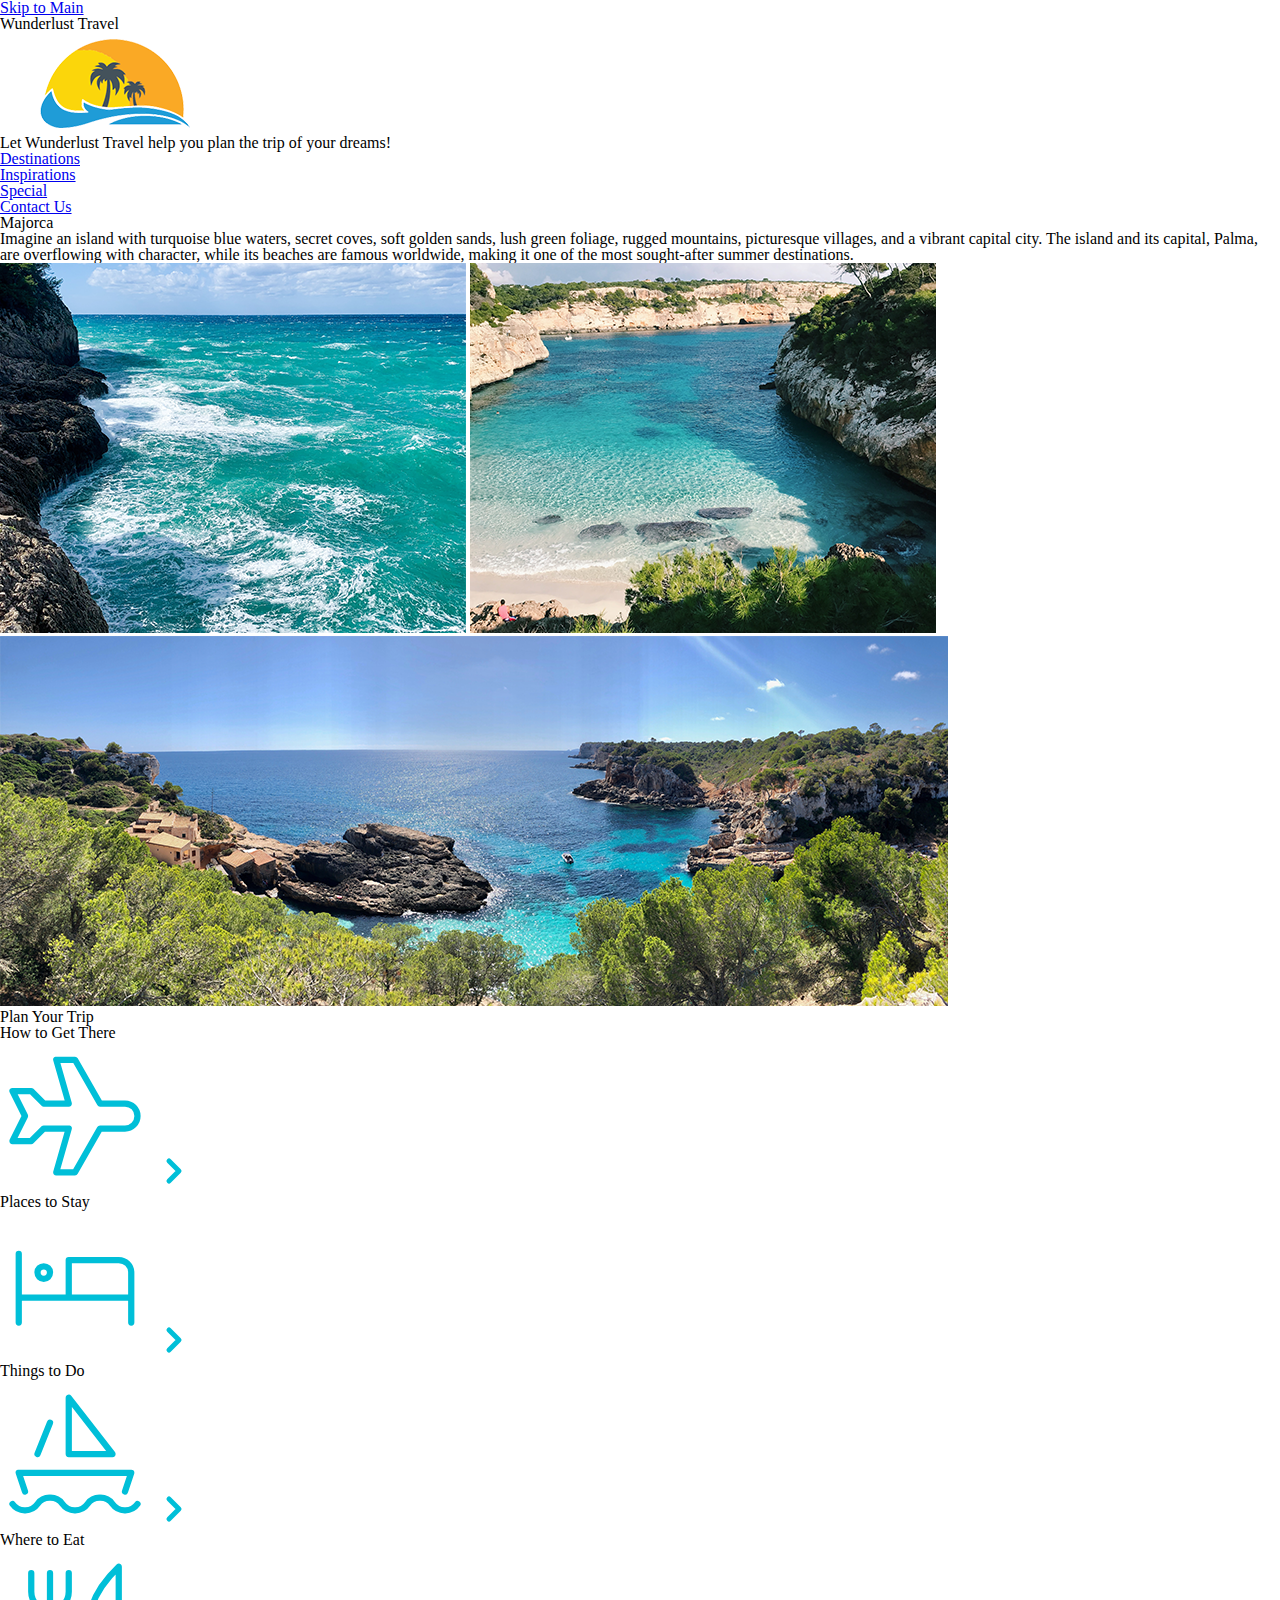
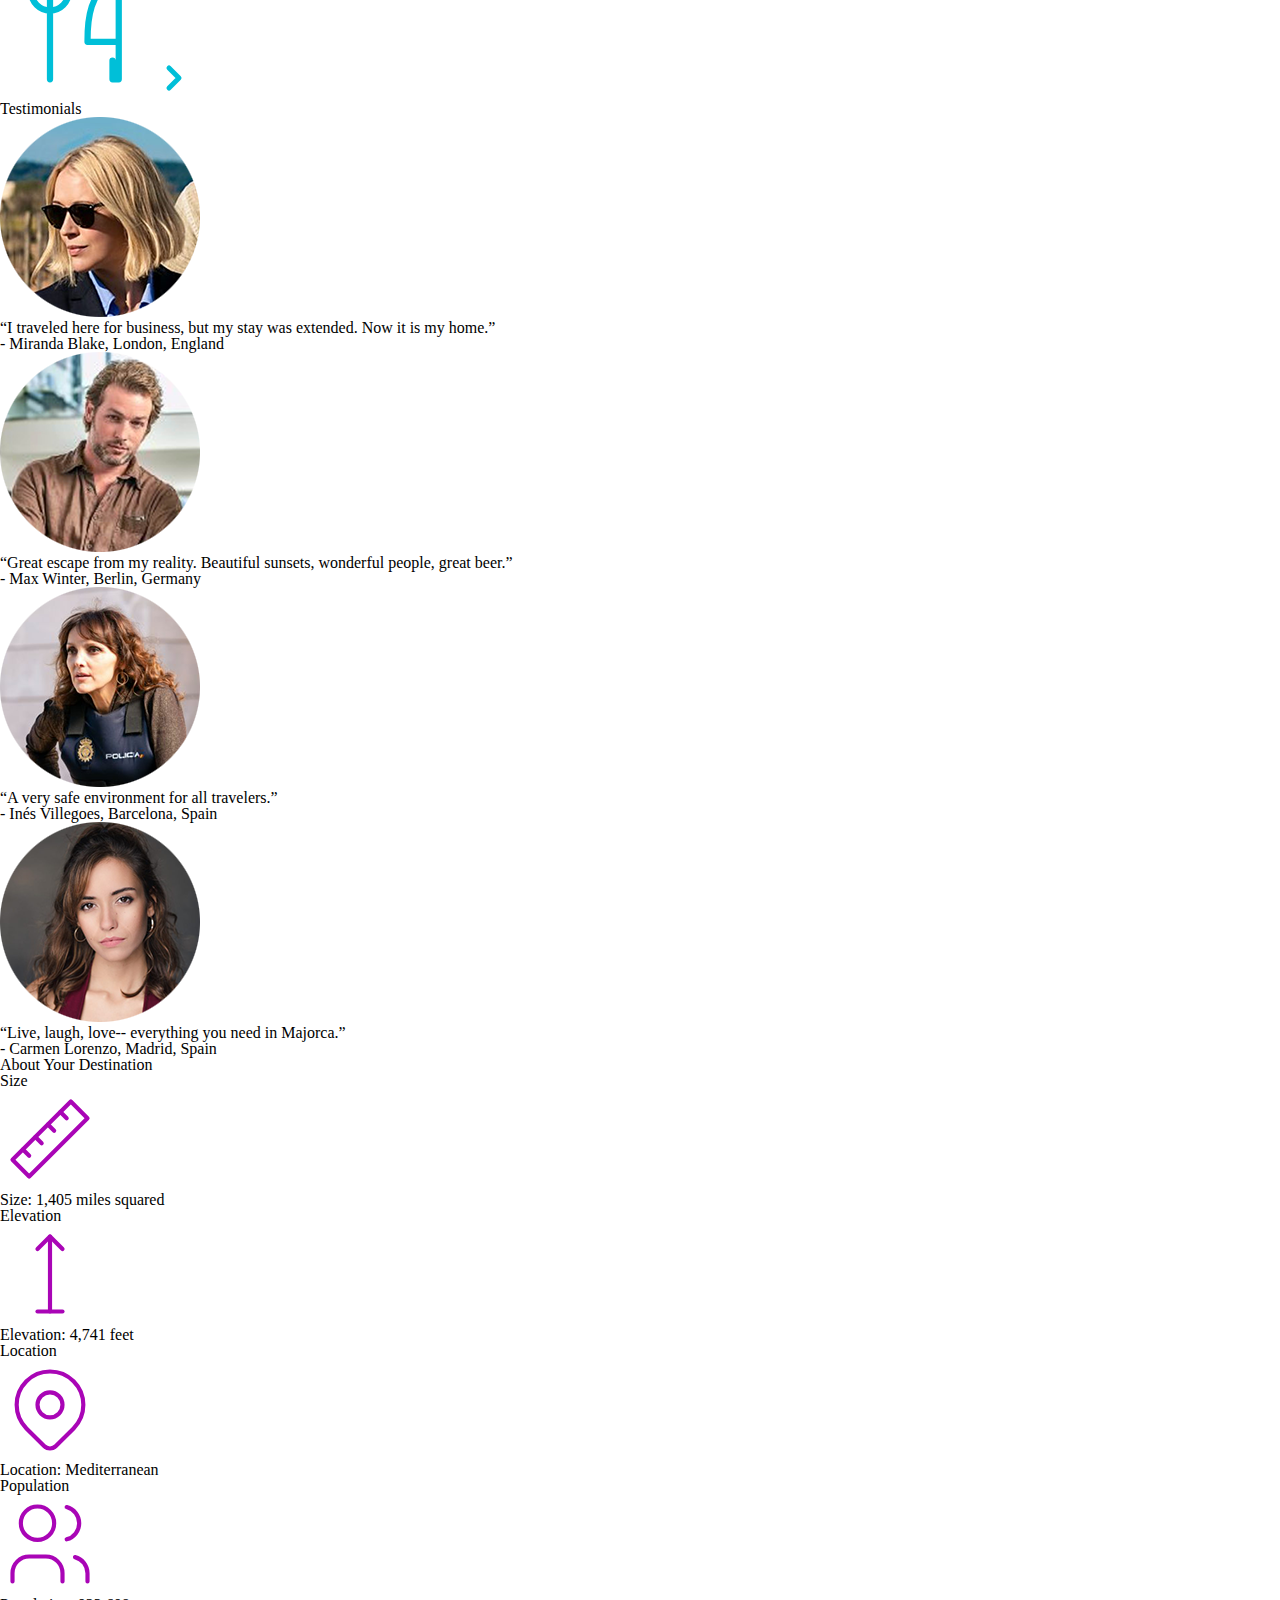
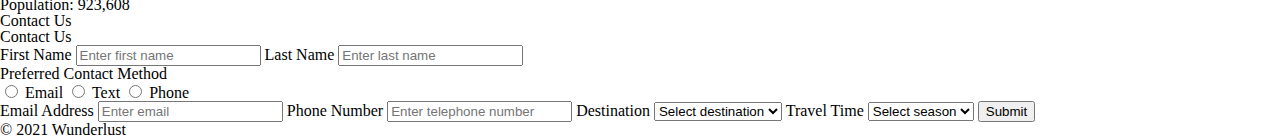
<file: index.html>
<!DOCTYPE html>
<html lang="en">
<head>
    <meta charset="UTF-8">
    <meta name="viewport" content="width=device-width, initial-scale=1.0">
    <title>Wunderlust Travel - Majorca</title>
    <link rel="stylesheet" href="styles.css">
</head>
<body>
<!-- Skip Link  -->
<a class="skip-link" href="#main-content">Skip to Main</a>
    <!-- Header Section -->
    <header>
        <h1>Wunderlust Travel </h1>
        <picture>
            <!-- For min-width: 1024px, use 1024w image -->
            <source srcset="logo-L.png" media="(min-width: 1024px)">
            <!-- For max-width: 780px, use 780w image -->
            <source srcset="logo-M.png" media="(max-width: 780px)">
            <!-- For max-width: 320px, use 320w image -->
            <source srcset="logo-S.png" media="(max-width: 320px)">
            <!-- Fallback image -->
            <img src="logo.png-S" alt="Wunderlust Travel Logo">
        </picture>
        
        <p>Let Wunderlust Travel help you plan the trip of your dreams!</p>
    

        <!-- Navigation -->
        <nav>
            <ul>
                <li><a href="#">Destinations</a></li>
                <li><a href="#">Inspirations</a></li>
                <li><a href="#">Special</a></li>
                <li><a href="#">Contact Us</a></li>
            </ul>
        </nav>
    </header>

    <main id="main-content"></main>
    <!-- Majorca Section -->
    <section>
        <h2>Majorca</h2>
        <p>Imagine an island with turquoise blue waters, secret coves, soft golden sands, lush green foliage, rugged mountains, picturesque villages, and a vibrant capital city. The island and its capital, Palma, are overflowing with character, while its beaches are famous worldwide, making it one of the most sought-after summer destinations.</p>
        <picture>
            <!-- For min-width: 1024px, use 1024w image -->
            <source srcset="majorca-waves-L.png" media="(min-width: 1024px)">
            <!-- For max-width: 780px, use 780w image -->
            <source srcset="majorca-waves-M.png" media="(max-width: 780px)">
            <!-- For max-width: 320px, use 320w image -->
            <source srcset="majorca-waves-S.png" media="(max-width: 320px)">
            <!-- Fallback image -->
            <img src="majorca-waves-S.png" alt="Majorca Waves">
        </picture>
        
        <picture>
            <!-- For min-width: 1024px, use 1024w image -->
            <source srcset="majorca-beach-L.png" media="(min-width: 1024px)">
            <!-- For max-width: 780px, use 780w image -->
            <source srcset="majorca-beach-M.png" media="(max-width: 780px)">
            <!-- For max-width: 320px, use 320w image -->
            <source srcset="majorca-beach-S.png" media="(max-width: 320px)">
            <!-- Fallback image -->
            <img src="majorca-beach-S.png" alt="Majorca Beach">
        </picture>
        
        <picture>
            <!-- For min-width: 1024px, use 1024w image -->
            <source srcset="majorca-cove-L.png" media="(min-width: 1024px)">
            <!-- For max-width: 780px, use 780w image -->
            <source srcset="majorca-cove-M.png" media="(max-width: 780px)">
            <!-- For max-width: 320px, use 320w image -->
            <source srcset="majorca-cove-S.png" media="(max-width: 320px)">
            <!-- Fallback image -->
            <img src="majorca-cove-S.png" alt="Majorca Cove">
        </picture>
        
    </section>

    <!-- Plan Your Trip Section -->
    <section>
        <h2>Plan Your Trip</h2>
        
        <!-- How to Get There -->
            <h3>How to Get There</h3>
            <svg xmlns="http://www.w3.org/2000/svg" class="icon icon-tabler icon-tabler-plane" width="150" height="150" viewBox="0 0 24 24" stroke-width="1" stroke="#00bfd8" fill="none" stroke-linecap="round" stroke-linejoin="round">
                <path stroke="none" d="M0 0h24v24H0z" fill="none"/>
                <path d="M16 10h4a2 2 0 0 1 0 4h-4l-4 7h-3l2 -7h-4l-2 2h-3l2 -4l-2 -4h3l2 2h4l-2 -7h3z" />
              </svg>
              
            <a href="#" title="Search for flights">
                <svg xmlns="http://www.w3.org/2000/svg" class="icon icon-tabler icon-tabler-chevron-right" width="40" height="40" viewBox="0 0 24 24" stroke-width="3" stroke="#00bfd8" fill="none" stroke-linecap="round" stroke-linejoin="round">
                    <path stroke="none" d="M0 0h24v24H0z" fill="none"/>
                    <polyline points="9 6 15 12 9 18" />
                </svg>
                  
            </a>

        <!-- Places to Stay -->
            <h3>Places to Stay</h3>
            <svg xmlns="http://www.w3.org/2000/svg" class="icon icon-tabler icon-tabler-bed" width="150" height="150" viewBox="0 0 24 24" stroke-width="1" stroke="#00bfd8" fill="none" stroke-linecap="round" stroke-linejoin="round">
                <path stroke="none" d="M0 0h24v24H0z" fill="none"/>
                <path d="M3 7v11m0 -4h18m0 4v-8a2 2 0 0 0 -2 -2h-8v6" />
                <circle cx="7" cy="10" r="1" />
            </svg>
              
            <a href="#" title="Search for Hotels">
                <svg xmlns="http://www.w3.org/2000/svg" class="icon icon-tabler icon-tabler-chevron-right" width="40" height="40" viewBox="0 0 24 24" stroke-width="3" stroke="#00bfd8" fill="none" stroke-linecap="round" stroke-linejoin="round">
                    <path stroke="none" d="M0 0h24v24H0z" fill="none"/>
                    <polyline points="9 6 15 12 9 18" />
                </svg>
                  
            </a>

        <!-- Things to Do -->
            <h3>Things to Do</h3>
            <svg xmlns="http://www.w3.org/2000/svg" class="icon icon-tabler icon-tabler-sailboat" width="150" height="150" viewBox="0 0 24 24" stroke-width="1" stroke="#00bfd8" fill="none" stroke-linecap="round" stroke-linejoin="round">
                <path stroke="none" d="M0 0h24v24H0z" fill="none"/>
                <path d="M2 20a2.4 2.4 0 0 0 2 1a2.4 2.4 0 0 0 2 -1a2.4 2.4 0 0 1 2 -1a2.4 2.4 0 0 1 2 1a2.4 2.4 0 0 0 2 1a2.4 2.4 0 0 0 2 -1a2.4 2.4 0 0 1 2 -1a2.4 2.4 0 0 1 2 1a2.4 2.4 0 0 0 2 1a2.4 2.4 0 0 0 2 -1" />
                <path d="M4 18l-1 -3h18l-1 3" />
                <path d="M11 12h7l-7 -9v9" />
                <line x1="8" y1="7" x2="6" y2="12" />
            </svg>
              
            <a href="#" title="Search for Activities">
                <svg xmlns="http://www.w3.org/2000/svg" class="icon icon-tabler icon-tabler-chevron-right" width="40" height="40" viewBox="0 0 24 24" stroke-width="3" stroke="#00bfd8" fill="none" stroke-linecap="round" stroke-linejoin="round">
                    <path stroke="none" d="M0 0h24v24H0z" fill="none"/>
                    <polyline points="9 6 15 12 9 18" />
                </svg>
                  
            </a>

        <!-- Where to Eat -->
            <h3>Where to Eat</h3>
            <svg xmlns="http://www.w3.org/2000/svg" class="icon icon-tabler icon-tabler-tools-kitchen-2" width="150" height="150" viewBox="0 0 24 24" stroke-width="1" stroke="#00bfd8" fill="none" stroke-linecap="round" stroke-linejoin="round">
                <path stroke="none" d="M0 0h24v24H0z" fill="none"/>
                <path d="M19 3v12h-5c-.023 -3.681 .184 -7.406 5 -12zm0 12v6h-1v-3m-10 -14v17m-3 -17v3a3 3 0 1 0 6 0v-3" />
              </svg>
              
            <a href="#" title="Search for Restaurants">
                <svg xmlns="http://www.w3.org/2000/svg" class="icon icon-tabler icon-tabler-chevron-right" width="40" height="40" viewBox="0 0 24 24" stroke-width="3" stroke="#00bfd8" fill="none" stroke-linecap="round" stroke-linejoin="round">
                    <path stroke="none" d="M0 0h24v24H0z" fill="none"/>
                    <polyline points="9 6 15 12 9 18" />
                </svg>
                  
            </a>
    </section>

    <!-- Testimonials Section -->
    <section>
        <h2>Testimonials</h2>
            <picture>
                <!-- For min-width: 1024px, use 1024w image -->
                <source srcset="miranda-blake-L.png" media="(min-width: 1024px)">
                <!-- For max-width: 780px, use 780w image -->
                <source srcset="miranda-blake-M.png" media="(max-width: 780px)">
                <!-- For max-width: 320px, use 320w image -->
                <source srcset="miranda-blake-S.png" media="(max-width: 320px)">
                <!-- Fallback image -->
                <img src="miranda-blake-S.png" alt="Miranda Blake">
            </picture>
            
            <p>“I traveled here for business, but my stay was extended. Now it is my home.”</p>
            <p>- Miranda Blake, London, England</p>
    
            <picture>
                <!-- For min-width: 1024px, use 1024w image -->
                <source srcset="max-winter-L.png" media="(min-width: 1024px)">
                <!-- For max-width: 780px, use 780w image -->
                <source srcset="max-winter-M.png" media="(max-width: 780px)">
                <!-- For max-width: 320px, use 320w image -->
                <source srcset="max-winter-S.png" media="(max-width: 320px)">
                <!-- Fallback image -->
                <img src="max-winter-S.png" alt="Max Winter">
            </picture>
            
            <p>“Great escape from my reality. Beautiful sunsets, wonderful people, great beer.”</p>
            <p>- Max Winter, Berlin, Germany</p>
    
            <picture>
                <!-- For min-width: 1024px, use 1024w image -->
                <source srcset="ines-villegoes-L.png" media="(min-width: 1024px)">
                <!-- For max-width: 780px, use 780w image -->
                <source srcset="ines-villegoes-M.png" media="(max-width: 780px)">
                <!-- For max-width: 320px, use 320w image -->
                <source srcset="ines-villegoes-S.png" media="(max-width: 320px)">
                <!-- Fallback image -->
                <img src="ines-villegoes-S.png" alt="Inés Villegoes">
            </picture>
            
            <p>“A very safe environment for all travelers.”</p>
            <p>- Inés Villegoes, Barcelona, Spain</p>
    
            <picture>
                <!-- For min-width: 1024px, use 1024w image -->
                <source srcset="carmen-lorenzo-L.png" media="(min-width: 1024px)">
                <!-- For max-width: 780px, use 780w image -->
                <source srcset="carmen-lorenzo-M.png" media="(max-width: 780px)">
                <!-- For max-width: 320px, use 320w image -->
                <source srcset="carmen-lorenzo-S.png" media="(max-width: 320px)">
                <!-- Fallback image -->
                <img src="carmen-lorenzo-S.png" alt="Carmen Lorenzo">
            </picture>
            
            <p>“Live, laugh, love-- everything you need in Majorca.”</p>
            <p>- Carmen Lorenzo, Madrid, Spain</p>
    </section>

    <!-- About Your Destination Section -->
    <section>
        <h2>About Your Destination</h2>
                <h3>Size</h3>
                <svg xmlns="http://www.w3.org/2000/svg" class="icon icon-tabler icon-tabler-ruler-2" width="100" height="100" viewBox="0 0 24 24" stroke-width="1" stroke="#a905b6" fill="none" stroke-linecap="round" stroke-linejoin="round">
                    <path stroke="none" d="M0 0h24v24H0z" fill="none"/>
                    <path d="M17 3l4 4l-14 14l-4 -4z" />
                    <path d="M16 7l-1.5 -1.5" />
                    <path d="M13 10l-1.5 -1.5" />
                    <path d="M10 13l-1.5 -1.5" />
                    <path d="M7 16l-1.5 -1.5" />
                </svg>
                  
                <p>Size: 1,405 miles squared</p>

                <h3>Elevation</h3>
                <svg xmlns="http://www.w3.org/2000/svg" class="icon icon-tabler icon-tabler-arrow-top-bar" width="100" height="100" viewBox="0 0 24 24" stroke-width="1" stroke="#a905b6" fill="none" stroke-linecap="round" stroke-linejoin="round">
                    <path stroke="none" d="M0 0h24v24H0z" fill="none"/>
                    <line x1="12" y1="21" x2="12" y2="3" />
                    <path d="M15 6l-3 -3l-3 3" />
                    <line x1="9" y1="21" x2="15" y2="21" />
                </svg>
                  
                <p>Elevation: 4,741 feet</p>

                <h3>Location</h3>
                <svg xmlns="http://www.w3.org/2000/svg" class="icon icon-tabler icon-tabler-map-pin" width="100" height="100" viewBox="0 0 24 24" stroke-width="1" stroke="#a905b6" fill="none" stroke-linecap="round" stroke-linejoin="round">
                    <path stroke="none" d="M0 0h24v24H0z" fill="none"/>
                    <circle cx="12" cy="11" r="3" />
                    <path d="M17.657 16.657l-4.243 4.243a2 2 0 0 1 -2.827 0l-4.244 -4.243a8 8 0 1 1 11.314 0z" />
                </svg>
                  
                <p>Location: Mediterranean</p>

                <h3>Population</h3>
                <svg xmlns="http://www.w3.org/2000/svg" class="icon icon-tabler icon-tabler-users" width="100" height="100" viewBox="0 0 24 24" stroke-width="1" stroke="#a905b6" fill="none" stroke-linecap="round" stroke-linejoin="round">
                    <path stroke="none" d="M0 0h24v24H0z" fill="none"/>
                    <circle cx="9" cy="7" r="4" />
                    <path d="M3 21v-2a4 4 0 0 1 4 -4h4a4 4 0 0 1 4 4v2" />
                    <path d="M16 3.13a4 4 0 0 1 0 7.75" />
                    <path d="M21 21v-2a4 4 0 0 0 -3 -3.85" />
                  </svg>
                  
                <p>Population: 923,608</p>
    </section>

    <!-- Footer -->
    <footer>
    <!-- Contact Us Section -->
    <section>
        <h2>Contact Us</h2>
        <!-- Contact Us Form -->
        <form action="#" method="POST">
            <fieldset>
            <legend>Contact Us</legend>
        
            <!-- First Name -->
            <label for="first-name">First Name</label>
            <input type="text" id="first-name" name="first-name" placeholder="Enter first name" required>
            
            <!-- Last Name -->
            <label for="last-name">Last Name</label>
            <input type="text" id="last-name" name="last-name" placeholder="Enter last name" required>
            
            <!-- Contact Method -->
            <fieldset>
            <legend>Preferred Contact Method</legend>
            <label for="contact-email">
            <input type="radio" id="contact-email" name="contact-method" value="email" required> Email
            </label>
            <label for="contact-text">
            <input type="radio" id="contact-text" name="contact-method" value="text"> Text
            </label>
            <label for="contact-phone">
            <input type="radio" id="contact-phone" name="contact-method" value="phone"> Phone
            </label>
            </fieldset>
        
            <!-- Email Address -->
            <label for="email">Email Address</label>
            <input type="email" id="email" name="email" placeholder="Enter email" required>
            
            <!-- Phone Number -->
            <label for="phone">Phone Number</label>
            <input type="tel" id="phone" name="phone" placeholder="Enter telephone number">
            
            <!-- Destination -->
            <label for="destination">Destination</label>
            <select id="destination" name="destination" required>
                <option value="" disabled selected>Select destination</option>
                <option value="barcelona">Barcelona</option>
                <option value="granada">Granada</option>
                <option value="ibiza">Ibiza</option>
                <option value="madrid">Madrid</option>
                <option value="majorca">Majorca</option>
                <option value="seville">Seville</option>
                <option value="tenerife">Tenerife</option>
                <option value="valencia">Valencia</option>
            </select>
        
            <!-- Travel Time -->
            <label for="travel-time">Travel Time</label>
            <select id="travel-time" name="travel-time" required>
                <option value="" disabled selected>Select season</option>
                <option value="fall">Fall</option>
                <option value="winter">Winter</option>
                <option value="spring">Spring</option>
                <option value="summer">Summer</option>
                <option value="flexible">Flexible</option>
            </select>
        
            <!-- Submit Button -->
            <button type="submit">Submit</button>
            </fieldset>
        </form>
  
    </section>
        <p>&copy; 2021 Wunderlust</p>
    </footer>

</body>
</html>
</file>
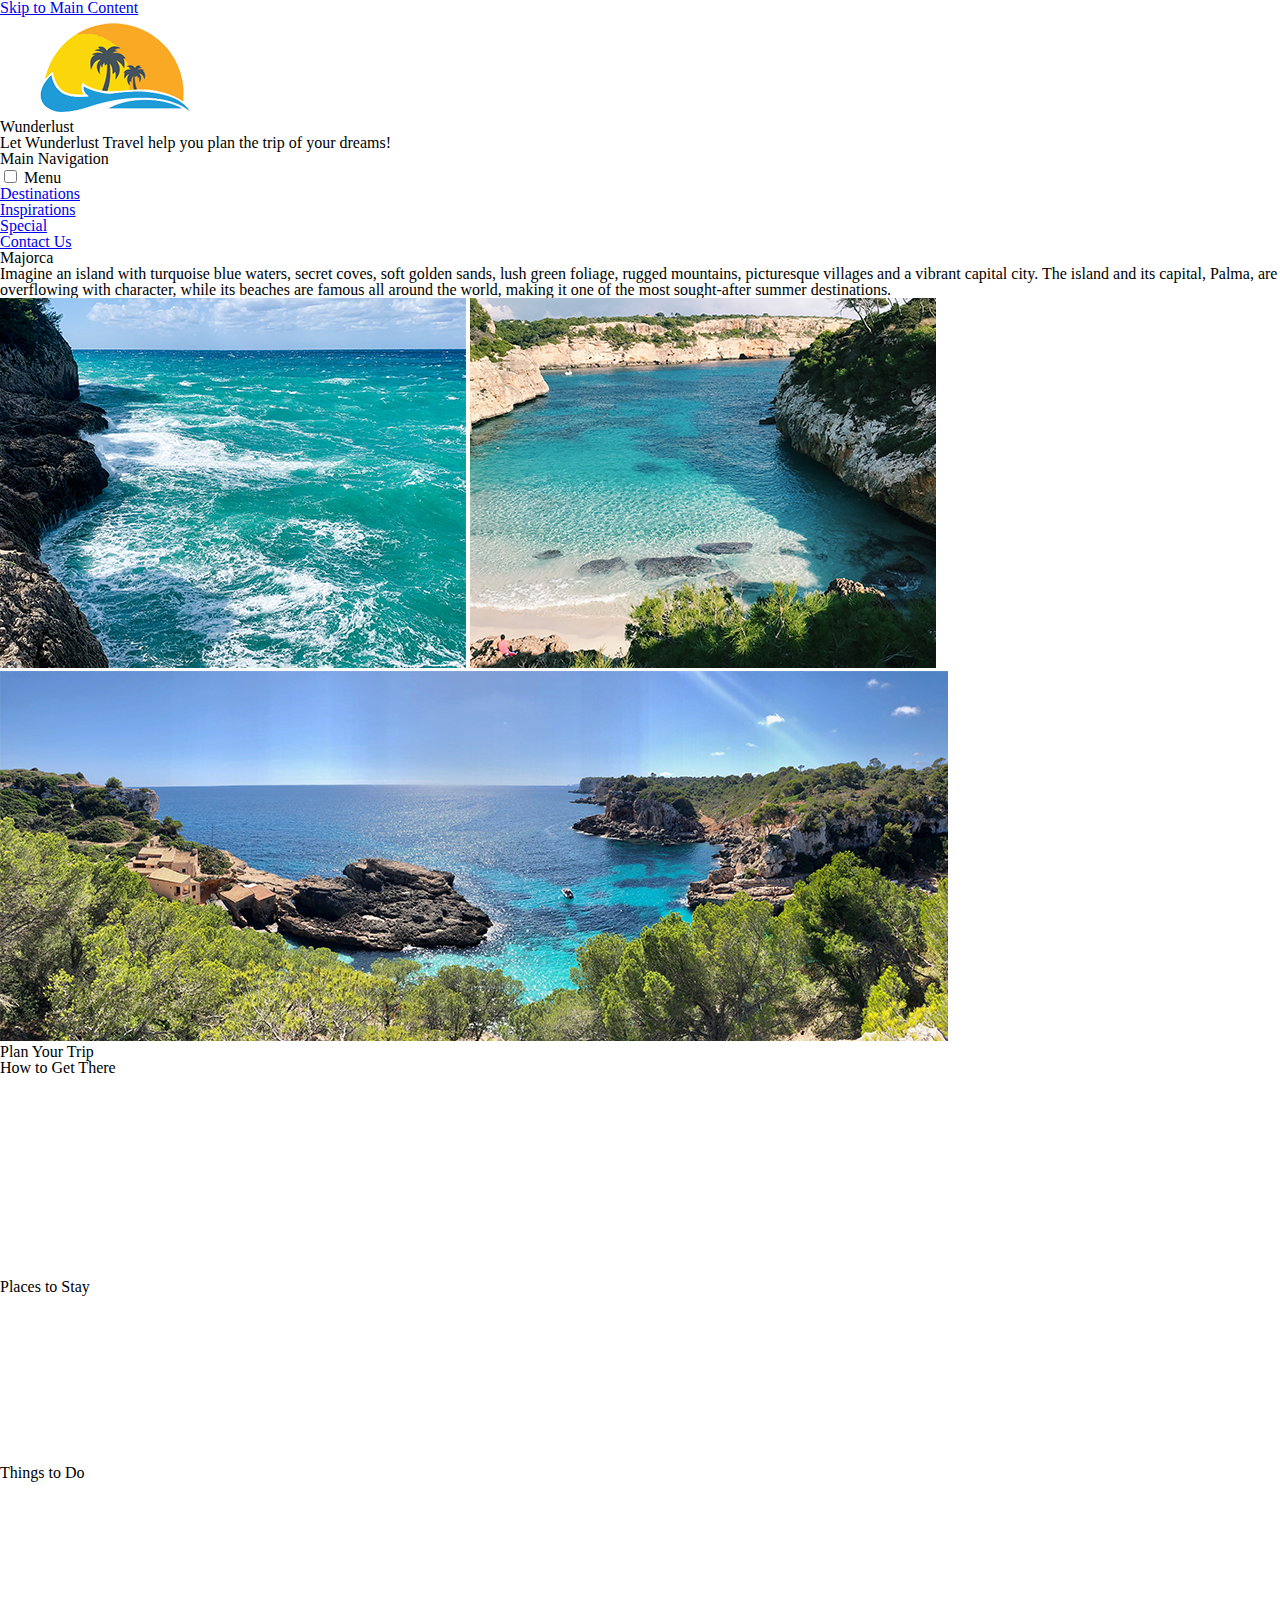
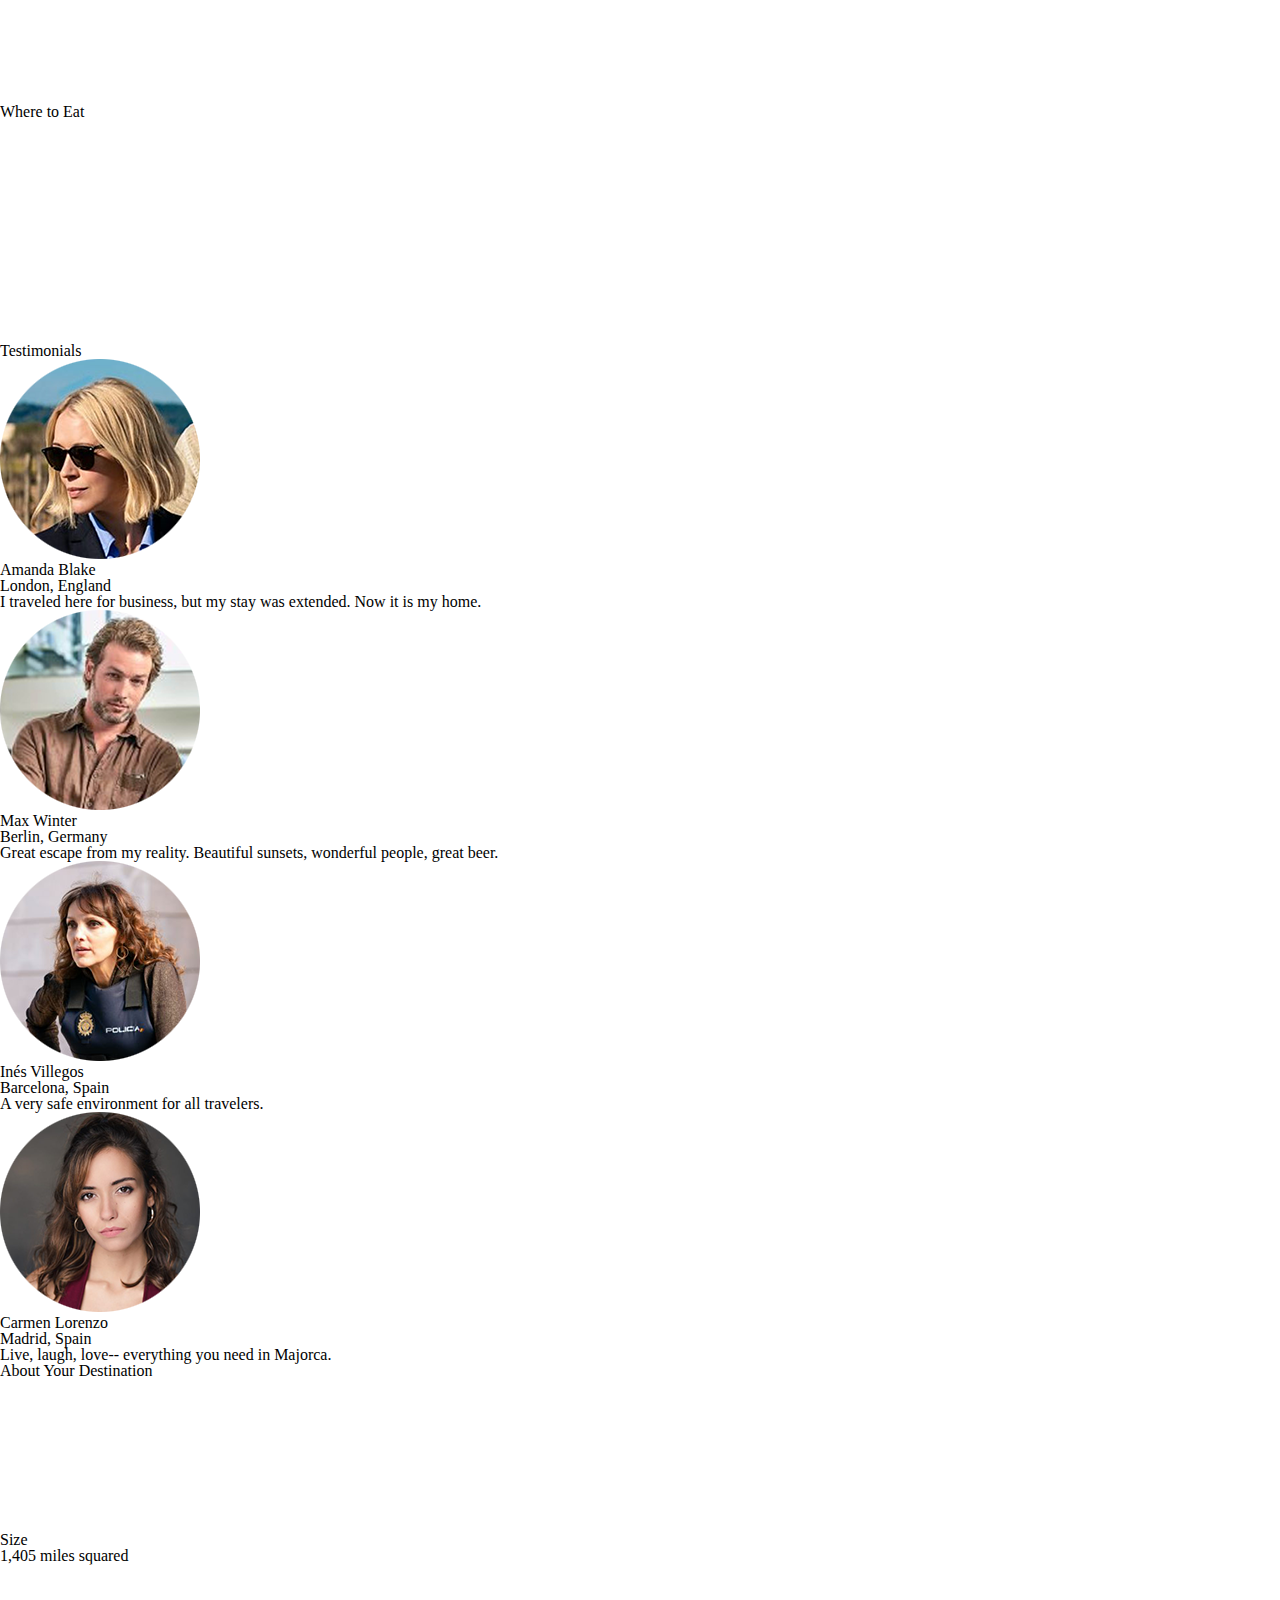
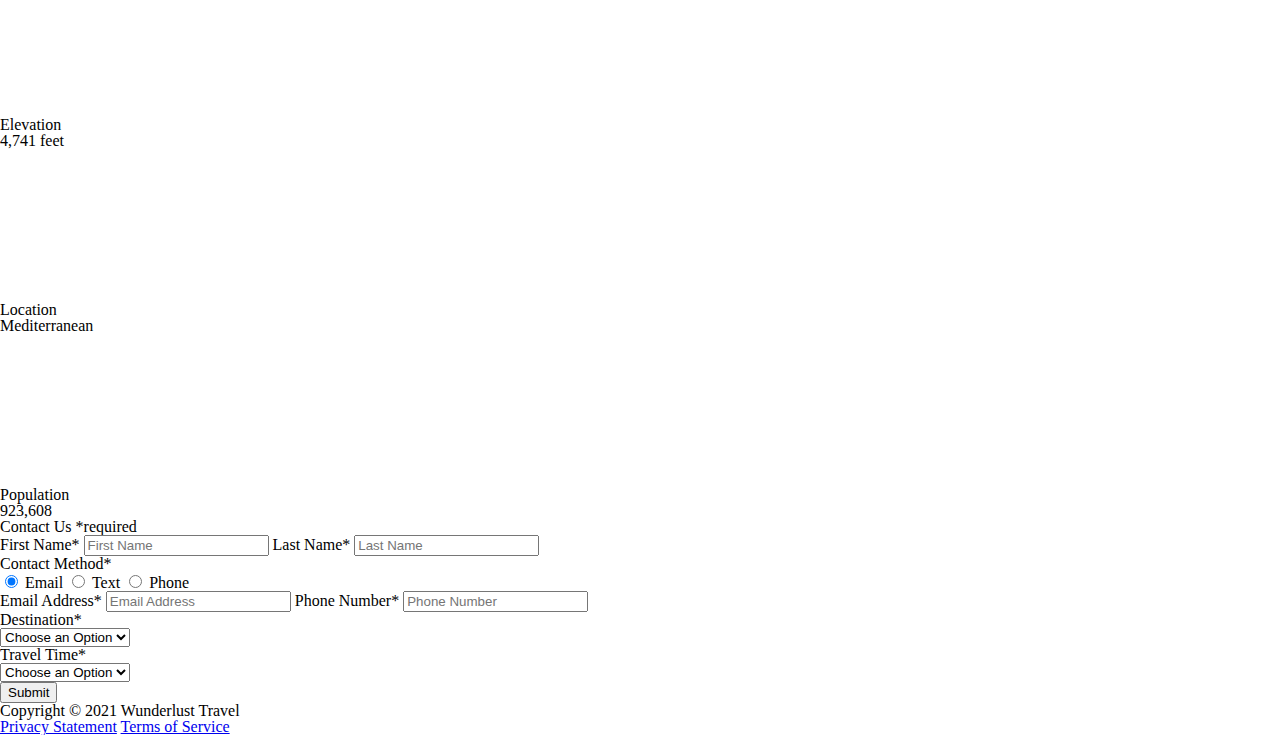
<file: wunderlust-majorca.html>
<!DOCTYPE html>
<html lang="en">
    <head>
        <meta charset="utf-8">
        <meta name="viewport" content="width=device-width, initial-scale=1">
        <meta name="author" content="Jessica Barnett, Christina Carrasquilla">
        <meta name="description" content="Let Wunderlust Travel take you to beautiful Majorca this year! Majorca is a beautiful island and offers beauty and fun to its visitors">
        <meta name="keywords" content="travel, majorca, beach, island, vacation, destination, getaway, restaurants in majorca, entertainment in majorca, testimonials from visitors">
        <title>Wunderlust Travel</title>
        <meta name="robots" content="index,follow">

        <!-- ~~~~~~~~~~ TWITTER CARD TAGS ~~~~~~~~~~ -->
        <meta name="twitter:card" content="summary_large_image">
        <meta name="twitter:site" content="@wunderlusttravel">
        <meta name="twitter:creator" content="@wunderlusttravel">
        <meta name="twitter:title" content="Wunderlust Travel: Majorca">
        <meta name="twitter:description" content="Let Wunderlust Travel take you to beautiful Majorca this year! Majorca is a beautiful island and offers beauty and fun to its visitors">
        <meta name="twitter:image" content="https://wunderlusttravel.com/images/majorca-cove.png">

        <!-- ~~~~~~~~~~ OPEN GRAPH META TAGS ~~~~~~~~~~ -->
        <meta property="og:title" content="See Majorca with Wunderlust Travel">
        <meta property="og:type" content="website">
        <meta property="og:image" content="https://wunderlusttravel.com/images/majorca-cove.png">
        <meta property="og:url" content="https://wunderlusttravel.com/majorca">
        <meta property="og:description" content="Let Wunderlust Travel take you to beautiful Majorca this year! Majorca is a beautiful island and offers beauty and fun to its visitors">
        <!-- ~~~~~~~~~~FAVICON ~~~~~~~~~~ -->
        <link rel="shortcut icon" href="images/favicon.png">

        <!-- ~~~~~~~~~~ GOOGLE FONTS ~~~~~~~~~~ -->
        <link rel="preconnect" href="https://fonts.googleapis.com">
        <link rel="preconnect" href="https://fonts.gstatic.com" crossorigin>
        <link href="https://fonts.googleapis.com/css2?family=Molle:ital@1&family=Montserrat:wght@400;600&display=swap" rel="stylesheet">
        <link href="styles.css" rel="stylesheet">
    </head>
    <body>
        <a id="skip" href="#main-content">Skip to Main Content</a>
        <!-- styling skip links: https://webaim.org/techniques/css/invisiblecontent/ -->
        <header>
            <a href="index.html" id="logo"><img src="images/logo.png" alt="The Wunderlust logo shows blue waves and the outline of two palm trees against an orange sun"></a>
            <h1>Wunderlust</h1>
			<p>Let Wunderlust Travel help you plan the trip of your dreams!</p>	
            <nav>
                <div id="menu-toggle">
                    <!-- responsive menu code from (with changes made to match mockups): https://css-tricks.com/three-css-alternatives-to-javascript-navigation/ -->
                    <h2 class="sr-only">Main Navigation</h2>
                    <!-- hidden but accessible headings from: https://webaim.org/techniques/css/invisiblecontent/ -->
                    <input name="toggle" id="toggle" type="checkbox">
                    <label for="toggle">Menu</label>
                    <ul>
                        <li class="active"><a href="#">Destinations</a></li>
                        <li><a href="#">Inspirations</a></li>
                        <li><a href="#">Special</a></li>
                        <li><a href="#">Contact Us</a></li>
                    </ul>
                </div>
            </nav>
             
        </header>
        <main id="main-content">
            <article>
                <div id="intro">  
                    <h2>Majorca</h2>
                    <p>Imagine an island with turquoise blue waters, secret coves, soft golden sands, lush green foliage, rugged mountains, picturesque villages and a vibrant capital city. The island and its capital, Palma, are overflowing with character, while its beaches are famous all around the world, making it one of the most sought-after summer destinations.</p>
                    <div id="img-grid">
                        <img src="images/majorca-waves.png" alt="Turquoise blue waters with white wave caps crashing against a rock cliff">
                        <img src="images/majorca-beach.png" alt="A calm cove with turquoise waters calmly lapping at a light sand beach">
                        <picture>
                            <source srcset="images/majorca-cove-small.png"
                                media="(max-width: 500px)">
                            <img src="images/majorca-cove.png" alt="Deep blue water leading to the horizon with the island and trees in the foreground">
                        </picture>
                    </div>
                </div>  
                <section id="plan">
                    <h3>Plan Your Trip</h3>
                    <div>
                        <section>
                            <h4>How to Get There</h4>
                            <a href="#" title="Search for flights">
                                <img src="images/get.svg" alt="airplane icon">
                            </a>
                        </section>      
                        <section>
                            <h4>Places to Stay</h4>
                            <a href="#" title="Search for hotels">
                                <img src="images/stay.svg" alt="bed icon">
                            </a>
                        </section>
                        <section>
                            <h4>Things to Do</h4>
                            <a href="#" title="Search for Activities">
                                <img src="images/do.svg" alt="sailboat icon">
                            </a>                     
                        </section>    
                        <section>
                            <h4>Where to Eat</h4>
                            <a href="#" title="Search for Restaurants">
                                <img src="images/eat.svg" alt="fork and spoon icon">                         
                            </a>
                        </section>
                    </div>   
                </section>
                <section id="testimonials">
                    <h3>Testimonials</h3>
                    <div>
                        <section>
                            <img src="images/miranda-blake.png" alt="Miranda Blake has a blonde bob and is wearing dark sunglasses">
                            <h4>Amanda Blake</h4>
                            <p>London, England</p>
                            <q>I traveled here for business, but my stay was extended. Now it is my home.</q>
                        </section>
                        <section>
                            <img src="images/max-winter.png" alt="Max Winter has dark blonde hair and a trimmed beard and mustache">
                            <h4>Max Winter</h4>
                            <p>Berlin, Germany</p>
                            <q>Great escape from my reality. Beautiful sunsets, wonderful people, great beer.</q>
                        </section>
                        <section>
                            <img src="images/ines-villegoes.png" alt="Ines Villegos has shoulder-length, wavy, brown hair and is wearing a brown sweater"> 
                            <h4>Inés Villegos</h4> 
                            <p>Barcelona, Spain</p>
                            <q>A very safe environment for all travelers.</q>
                        </section>
                        <section>
                            <img src="images/carmen-lorenzo.png" alt="Carmen Lorenzo has long, dark brown hair and is wearing gold hoop earrings">
                            <h4>Carmen Lorenzo</h4> 
                            <p>Madrid, Spain</p>
                            <q>Live, laugh, love-- everything you need in Majorca.</q>
                        </section>
                    </div>
                </section>
                <section id="about">
                    <h3>About Your Destination</h3>
                    <div>
                        <section>
                            <img src="images/size.svg" alt="ruler icon">
                            <h4>Size</h4> 
                            <p>1,405 miles squared</p>
                        </section>
                        <section>
                            <img src="images/elevation.svg" alt="mountain icon">
                            <h4>Elevation</h4> 
                            <p>4,741 feet</p>
                        </section>
                        <section>
                            <img src="images/location.svg" alt="location pin icon">
                            <h4>Location</h4> 
                            <p>Mediterranean</p>
                        </section>
                        <section>
                            <img src="images/population.svg" alt="people icon">
                            <h4>Population</h4>
                            <p>923,608</p>
                        </section>
                    </div>  
                </section>
                <section id="contact">
                    <h3>Contact Us <span class="form-required">*required</span></h3>
                    <form method="post" action="https://wp.zybooks.com/form-viewer.php">
                        <div id="names">
                            <label for="fName">First Name<span class="required">*</span></label>
                            <input type="text" name="fName" id="fName" autocomplete="given-name" placeholder="First Name" required>
                            <!-- custom input styles from https://moderncss.dev/custom-css-styles-for-form-inputs-and-textareas/ -->
                            <label for="lName">Last Name<span class="required">*</span></label>
                            <input type="text" name="lName" id="lName" autocomplete="family-name" placeholder="Last Name" required>
                        </div>
                        <div id="nums">
                            <fieldset>
                                <legend>Contact Method<span class="required">*</span></legend>
                                <!-- custom radio button styles from https://moderncss.dev/pure-css-custom-styled-radio-buttons/ -->
                                <label for="prefEmail">
                                    <span class="radio-input">
                                        <input type="radio" name="contactPref" id="prefEmail" required checked>
                                        <span class="radio-control"></span>
                                    </span>
                                    <span class="radio-label">Email</span>
                                </label>
                                <label for="prefText">
                                    <span class="radio-input">
                                        <input type="radio" name="contactPref" id="prefText">
                                        <span class="radio-control"></span>
                                    </span>
                                    <span class="radio-label">Text</span>
                                </label>
                                <label for="prefPhone">
                                    <span class="radio-input">
                                        <input type="radio" name="contactPref" id="prefPhone">
                                        <span class="radio-control"></span>
                                    </span>
                                    <span class="radio-label">Phone</span>
                                </label>
                            </fieldset>
                            <label for="email">Email Address<span class="required">*</span></label>
                            <input type="email" name="email" id="email" autocomplete="email" placeholder="Email Address" required>
                            <label for="phone">Phone Number<span class="required">*</span></label>
                            <input type="tel" name="phone" id="phone" autocomplete="tel" placeholder="Phone Number" required>
                        </div>
                        <div id="selects">
                            <!-- custom select styles from: https://moderncss.dev/custom-select-styles-with-pure-css/ -->
                            <label for="destination">Destination<span class="required">*</span></label>
                            <div class="custom-select">
                                <select name="destination" id="destination" required>
                                    <option value="" disabled selected>Choose an Option</option>
                                    <option value="barcelona">Barcelona</option>
                                    <option value="granada">Granada</option>
                                    <option value="ibiza">Ibiza</option>
                                    <option value="madrid">Madrid</option>
                                    <option value="majora">Majora</option>
                                    <option value="seville">Seville</option>
                                    <option value="tenerife">Tenerife</option>
                                    <option value="valencia">Valencia</option>
                                </select>
                                <span class="focus"></span>
                            </div>  
                            <label for="travelTime">Travel Time<span class="required">*</span></label>
                            <div class="custom-select">
                                <select name="travelTime" id="travelTime" required>
                                    <option value="" disabled selected>Choose an Option</option>
                                    <option value="fall">Fall</option>
                                    <option value="winter">Winter</option>
                                    <option value="spring">Spring</option>
                                    <option value="summer">Summer</option>
                                    <option value="flexible">Flexible</option>
                                </select>
                                <span class="focus"></span>
                            </div> 
                            <input type="submit" name="mySubmit" id="mySubmit" value="Submit">
                        </div>
                    </form>
                </section>
            </article>
        </main>
        <footer>
            <p>Copyright &copy; 2021 Wunderlust Travel</p>
            <a href="#">Privacy Statement</a>
            <a href="#">Terms of Service</a>
        </footer>
    </body>
</html>
</file>
<file: styles.css>
/*  D'Marques Coleman  */

html, body, div, span, applet, object, iframe,
h1, h2, h3, h4, h5, h6, p, blockquote, pre,
a, abbr, acronym, address, big, cite, code,
del, dfn, em, img, ins, kbd, q, s, samp,
small, strike, strong, sub, sup, tt, var,
b, u, i, center,
dl, dt, dd, ol, ul, li,
fieldset, form, label, legend,
table, caption, tbody, tfoot, thead, tr, th, td,
article, aside, canvas, details, embed, 
figure, figcaption, footer, header, hgroup, 
menu, nav, output, ruby, section, summary,
time, mark, audio, video {
	margin: 0;
	padding: 0;
	border: 0;
	font-size: 100%;
	font: inherit;
	vertical-align: baseline;
}
/* HTML5 display-role reset for older browsers */
article, aside, details, figcaption, figure, 
footer, header, hgroup, menu, nav, section {
	display: block;
}
body {
	line-height: 1;
}
ol, ul {
	list-style: none;
}
blockquote, q {
	quotes: none;
}
blockquote:before, blockquote:after,
q:before, q:after {
	content: '';
	content: none;
}
table {
	border-collapse: collapse;
	border-spacing: 0;
}
</file>
